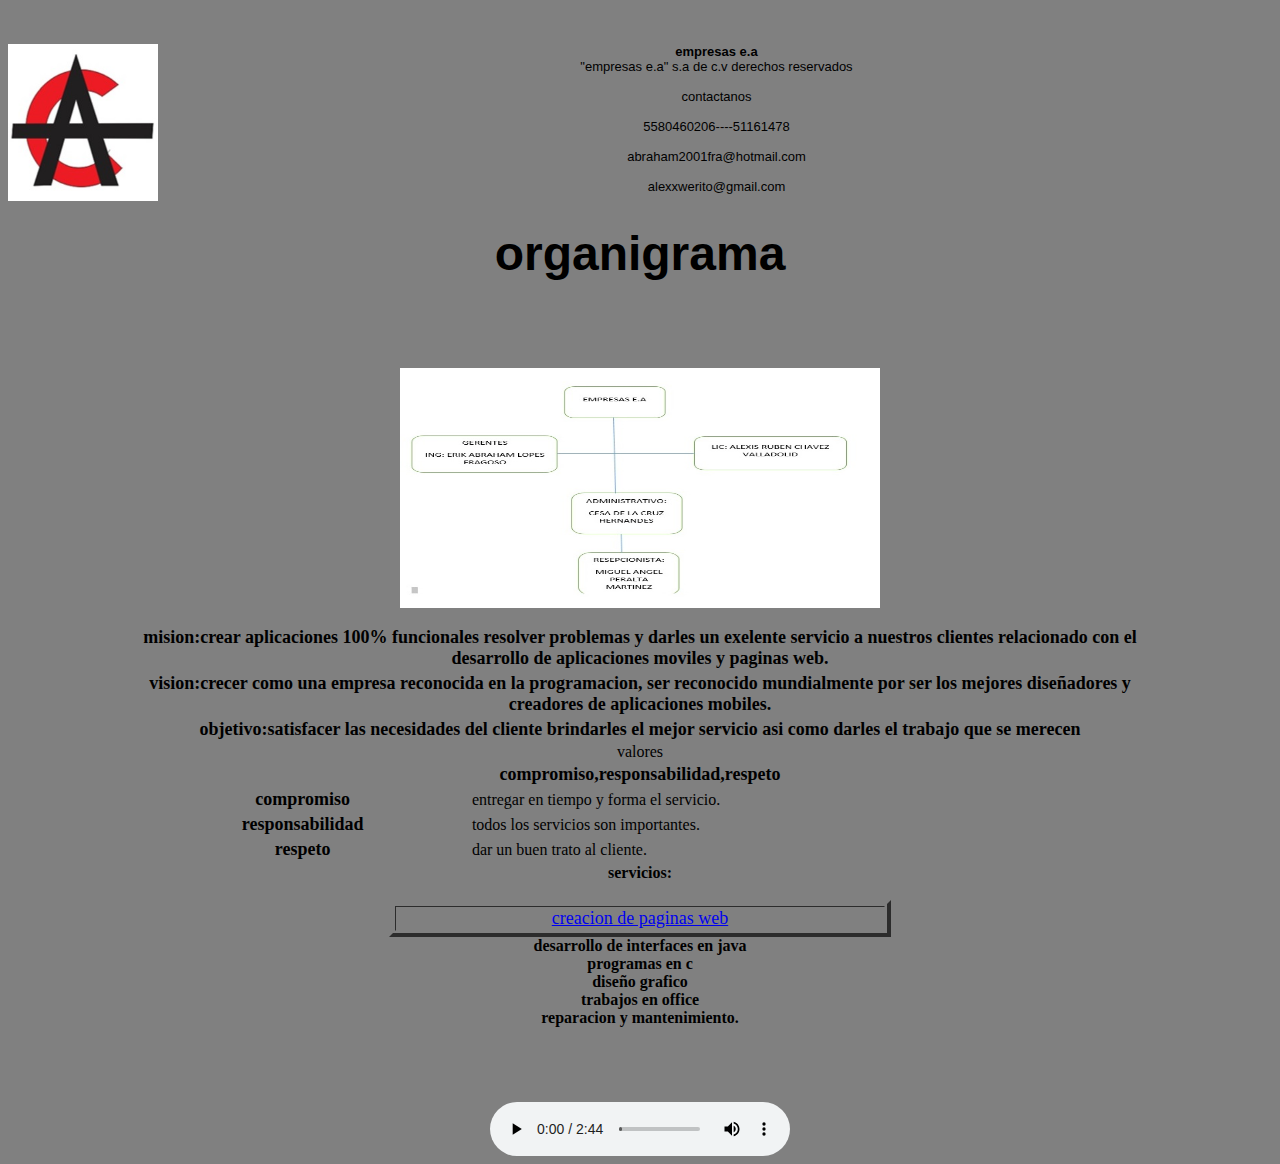
<file: index.html>
<html>
<head>
<body bgcolor="grey">
<br></br>
 <img src="logo.jpg" width="150" height="157" align="left"></img>
 <font size="2"face="arial"color="black">
 <center><b>empresas e.a</b></center>
<center>"empresas e.a" s.a de c.v
derechos reservados<br></br>
contactanos<br></br>
5580460206----51161478<br></br>
abraham2001fra@hotmail.com<br></br>
alexxwerito@gmail.com</center>
</font>


<font size="5" face="arial" color="black">
<center><h1>organigrama<br></br></center></h1>
<center><a href="cuchu2.html" target="proyecto2.html"><img src="orga2.jpg"width="480" height="240"></img></a> </center>
</font>

<p align="center"></p>
<center><table border="0" width="80%" color="white">
<tr><td align="center" valign="middle"><b><font size="4" color="black">mision:crear aplicaciones 100% funcionales resolver problemas y darles un exelente servicio a nuestros
clientes relacionado con el desarrollo de aplicaciones moviles y paginas web.</b> </td></tr>
<tr><td align="center" valign="middle"><b><font size="4" color="black">vision:crecer como una empresa reconocida en la programacion, ser reconocido mundialmente por ser los
 mejores diseñadores y creadores de aplicaciones mobiles.</b> </td></tr>
<tr><td align="center" valign="middle"><b><font size="4" color="black">objetivo:satisfacer las necesidades del cliente brindarles el mejor servicio asi como darles el trabajo
 que se merecen</b> </td></tr>
</table></center>

<center><table border="0" width="80%" color="white">
<caption><font color="black">valores</caption>
<tr> <th colspan="2" rowspan="1"><font size="4" color="black">compromiso,responsabilidad,respeto</tr></th>
<tr><td align="center" valign="middle"><b><font size="4" color="black">compromiso</b> </td><td><font color="black">entregar en tiempo y forma el servicio.</td></tr>
<tr><td align="center" valign="middle"><b><font  size="4"color="black">responsabilidad</b> </td><td><font color="black">todos los servicios son importantes.</td></tr>
<tr><td align="center" valign="middle"><b><font size="4" color="black">respeto</b> </td><td><font color="black"> dar un buen trato al cliente.</td></tr>
<tr> <th colspan="5" rowspan="5"><font size="3" color="black">servicios:<br></br> 
<center><center><table border="4" width="50%" size="4" color="white"><tr><td align="center" valign="middle"><b><font size="4" color="black"></b><a href="barra.html" target="proyecto2.html">creacion de paginas web</a></td></tr></table></center>
desarrollo de interfaces en java<br>programas en c</br>
diseño grafico<br>trabajos en office<br>reparacion y mantenimiento.</center></br></br></tr></th>
</table></center>
<br>
</br>
</font></font></font></font></font></font></font></font></font></font></font></font></font>






<center><audio src="roky.mp3" preload="auto"controls></audio></center>

</body>
</html>
</head>
</file>
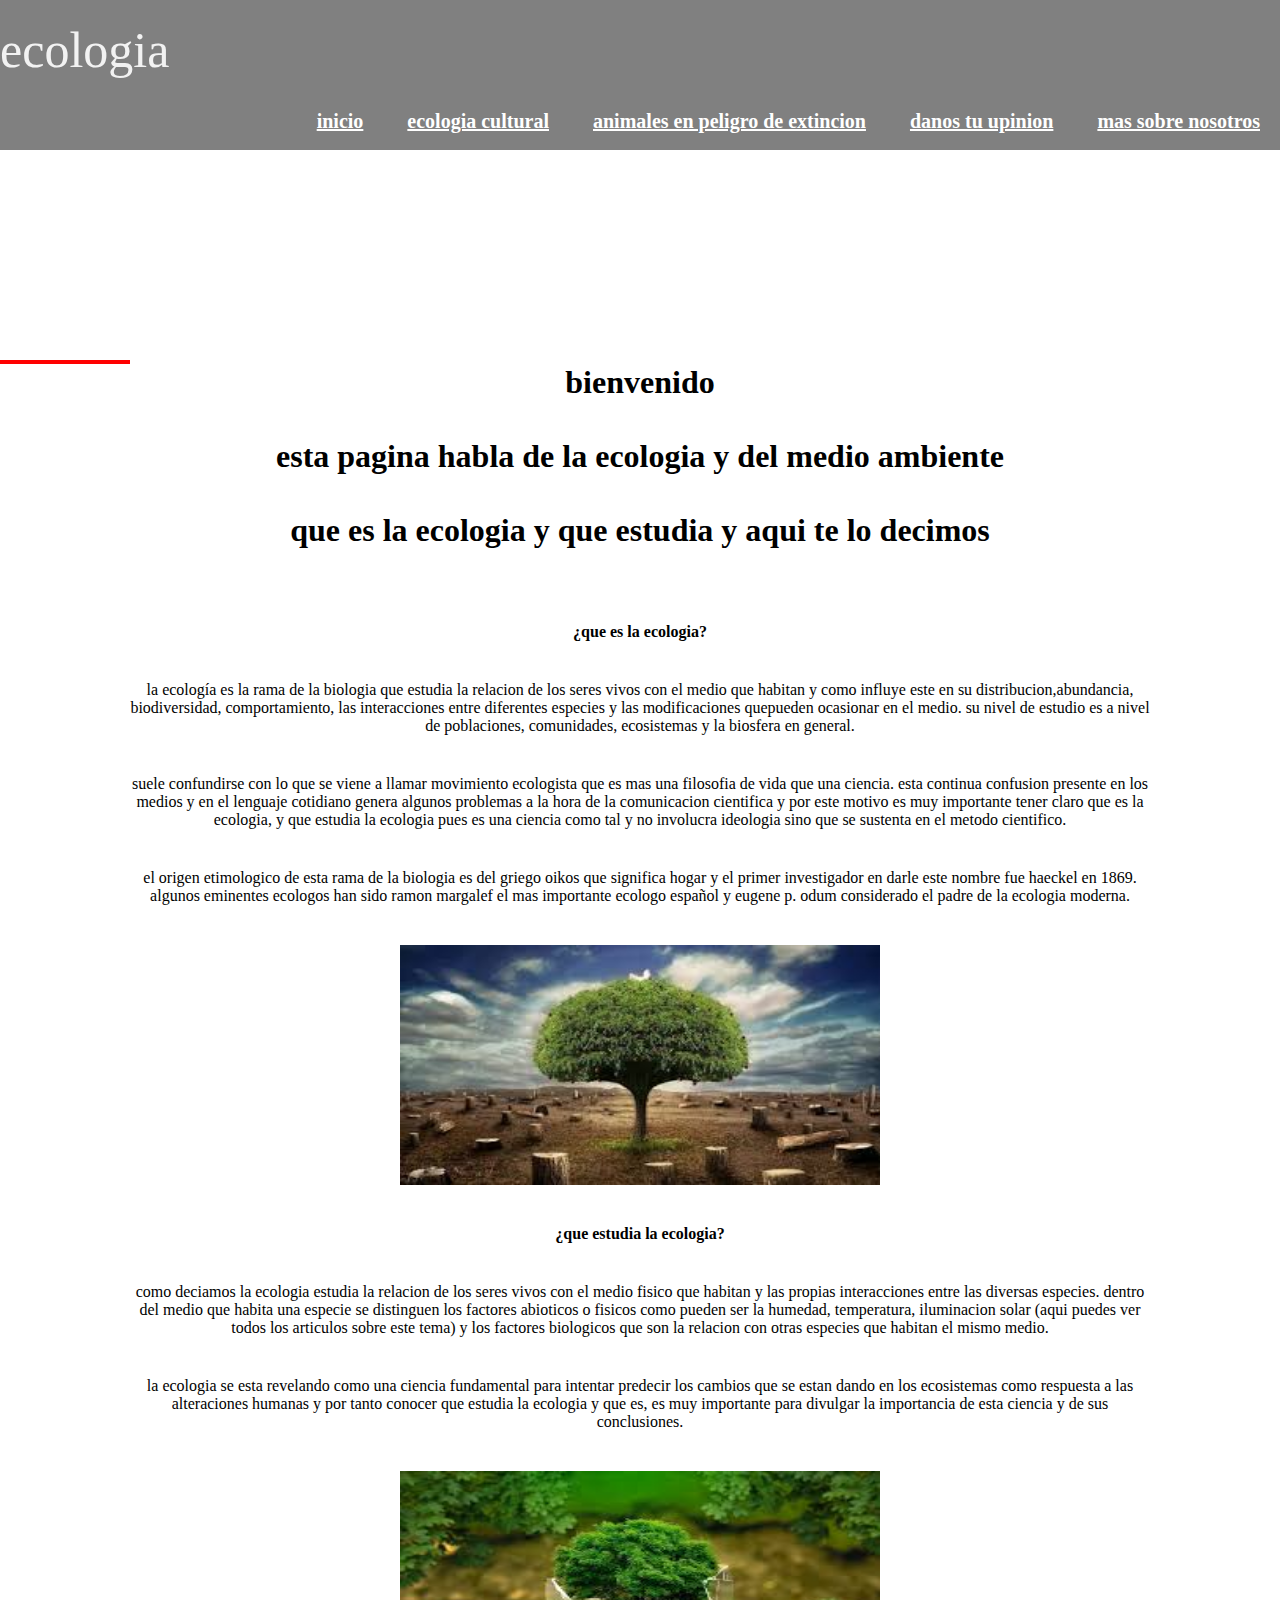
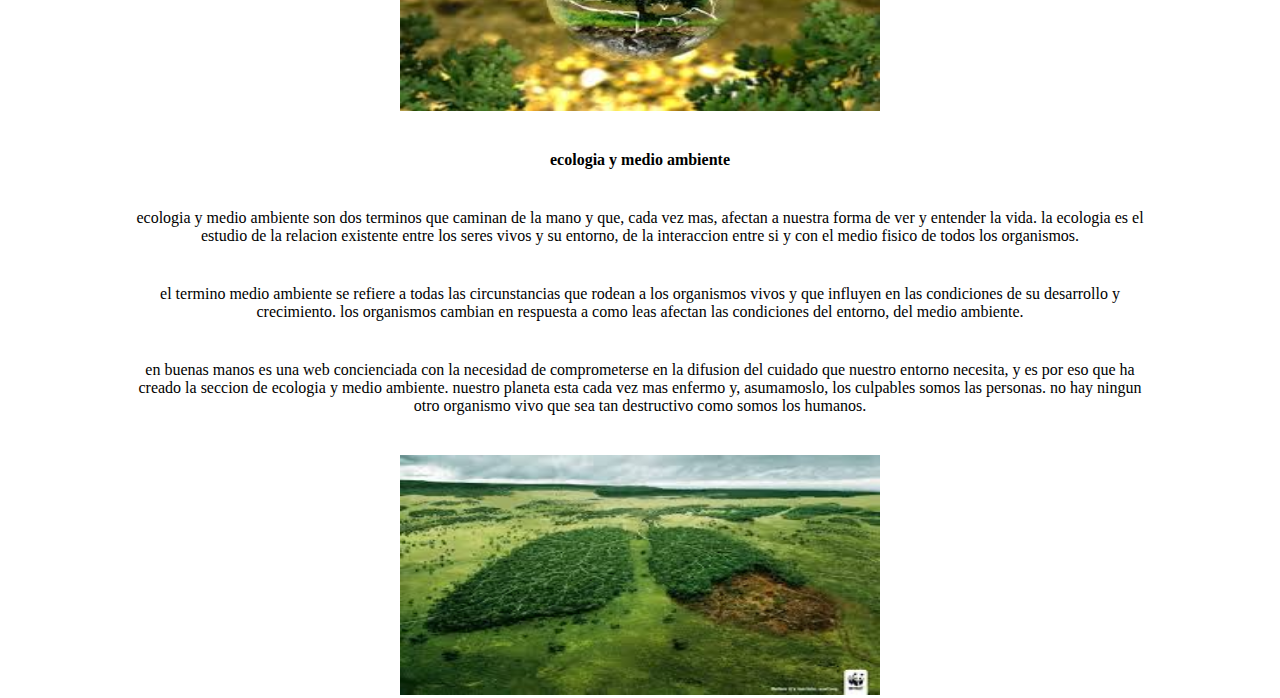
<file: barra.html>
<html>
<head> 
<link rel="stylesheet" href="estilos.css"></link>

<header class="header2">

<div class="wrapper"></div>




<div class="logo">ecologia</div> 
<nav>
<a href="barra.html">inicio</a>
<a href="ecologia cultural.html"> ecologia cultural</a>
<a href="animalespeligro.html"> animales en peligro de extincion</a>
<a href="formulario.html"> danos tu upinion </a>
<a href="index.html"> mas sobre nosotros </a>
</nav>
</header>
<br><br><br><br><br><br><br>   </br></br></br></br></br></br></br>
<section class="contenido wrapper"></section>
<br></br>
<br></br>
<br></br>

<hr width="10%" color="red" size="2" align="center"></hr>
 <title> ecologia y medio ambiente</title>
 </head>
 <body bgcolor="palegreen">
 <hr width="10%" color="red" size="2" align="center"></hr>
<center><h1>bienvenido <br></br>esta pagina habla de la ecologia y del medio ambiente <br></br>que es la ecologia y que 
estudia y aqui te lo decimos</h1></center><br><br></br></br>
<center><table border="0" width="80%" color="white">
<tr><td align="center" valign="middle"><font color="black"><b>¿que es la ecologia?</b> </td></tr>
 <tr><td align="center" valign="middle"><font color="black"><br></br></td></tr> 
<tr><td align="center" valign="middle"><font color="black">la ecología es la rama de la biologia que estudia la relacion de los seres vivos con el 
medio que habitan y como influye este en su distribucion,abundancia, biodiversidad, comportamiento, las interacciones entre diferentes especies y las 
modificaciones quepueden ocasionar en el medio. su nivel de estudio es a nivel de poblaciones, comunidades, ecosistemas y la biosfera en general.</td></tr>
 <tr><td align="center" valign="middle"><font color="black"><br></br></td></tr> 
<tr><td align="center" valign="middle"><font color="black">suele confundirse con lo que se viene a llamar movimiento ecologista que es mas una filosofia de vida que una ciencia. esta continua confusion presente
en los medios y en el lenguaje cotidiano genera algunos problemas a la hora de la comunicacion cientifica y por este motivo es muy importante tener claro
que es la ecologia, y que estudia la ecologia pues es una ciencia como tal y no involucra ideologia sino que se sustenta en el metodo cientifico. </td></tr>
 <tr><td align="center" valign="middle"><font color="black"><br></br></td></tr> 
<tr><td align="center" valign="middle"><font color="black">el origen etimologico de esta rama de la biologia es del griego oikos que significa hogar y el primer investigador en darle este nombre fue haeckel en 1869.
algunos eminentes ecologos han sido ramon margalef el mas importante ecologo español y eugene p. odum considerado el padre de la ecologia moderna. </td></tr>
 <tr><td align="center" valign="middle"><font color="black"><br></br></td></tr>
 <tr><td align="center" valign="middle"><font color="black"><img src="eco3.jpg"width="480" height="240"></img>  </td></tr>
 <tr><td align="center" valign="middle"><font color="black"><br></br></td></tr> 
<tr><td align="center" valign="middle"><font color="black"><b>¿que estudia la ecologia? </b></td></tr>
 <tr><td align="center" valign="middle"><font color="black"><br></br></td></tr> 
<tr><td align="center" valign="middle"><font color="black">como deciamos la ecologia estudia la relacion de los seres vivos con el medio fisico que habitan y las propias interacciones entre las diversas especies.
dentro del medio que habita una especie se distinguen los factores abioticos o fisicos como pueden ser la humedad, temperatura, iluminacion solar 
(aqui puedes ver todos los articulos sobre este tema) y los factores biologicos que son la relacion con otras especies que habitan el mismo medio. </td></tr>
 <tr><td align="center" valign="middle"><font color="black"><br></br></td></tr> 
<tr><td align="center" valign="middle"><font color="black">la ecologia se esta revelando como una ciencia fundamental para intentar predecir los cambios que se estan dando en los ecosistemas como respuesta a las 
alteraciones humanas y por tanto conocer que estudia la ecologia y que es, es muy importante para divulgar la importancia de esta ciencia y de sus 
conclusiones. </td></tr>
 <tr><td align="center" valign="middle"><font color="black"><br></br></td></tr> 
<tr><td align="center" valign="middle"><font color="black"><img src="eco4.jpg"width="480" height="240"></img> </td></tr>
</table></center>
<br></br>
<center><table border="0" width="80%" color="white">
<tr><td align="center" valign="middle"><font color="black"><b>ecologia y medio ambiente</b> </td></tr>
 <tr><td align="center" valign="middle"><font color="black"><br></br></td></tr> 
<tr><td align="center" valign="middle"><font color="black">ecologia y medio ambiente son dos terminos que caminan de la mano y que, cada vez mas, afectan a nuestra forma de ver y entender la vida.
la ecologia es el estudio de la relacion existente entre los seres vivos y su entorno, de la interaccion entre si y con el medio fisico de todos 
los organismos. </td></tr>
 <tr><td align="center" valign="middle"><font color="black"><br></br></td></tr> 
<tr><td align="center" valign="middle"><font color="black">el termino medio ambiente se refiere a todas las circunstancias que rodean a los organismos vivos y que influyen en las condiciones de su desarrollo
y crecimiento. los organismos cambian en respuesta a como leas afectan las condiciones del entorno, del medio ambiente. </td></tr>
 <tr><td align="center" valign="middle"><font color="black"><br></br></td></tr> 
<tr><td align="center" valign="middle"><font color="black">en buenas manos es una web concienciada con la necesidad de comprometerse en la difusion del cuidado que nuestro entorno necesita, y es por eso que ha 
creado la seccion de ecologia y medio ambiente. nuestro planeta esta cada vez mas enfermo y, asumamoslo, los culpables somos las personas. no hay ningun
otro organismo vivo que sea tan destructivo como somos los humanos. </td></tr>
 <tr><td align="center" valign="middle"><font color="black"><br></br></td></tr> 
<tr><td align="center" valign="middle"><font color="black"><img src="pulmones.jpg"width="480" height="240"></img>  </td></tr>
</table></center>
</font>
</font>
</font>
</font>
</font>
</font>
</font>
</font>
</font>
</font>
</font>
</font>
</font>
</font>
</font>
</font>
</font>
</font>
</font>
</font>
</font>
</font>
</font>
</font>
</font>
</font>
</body>
</html>
</file>
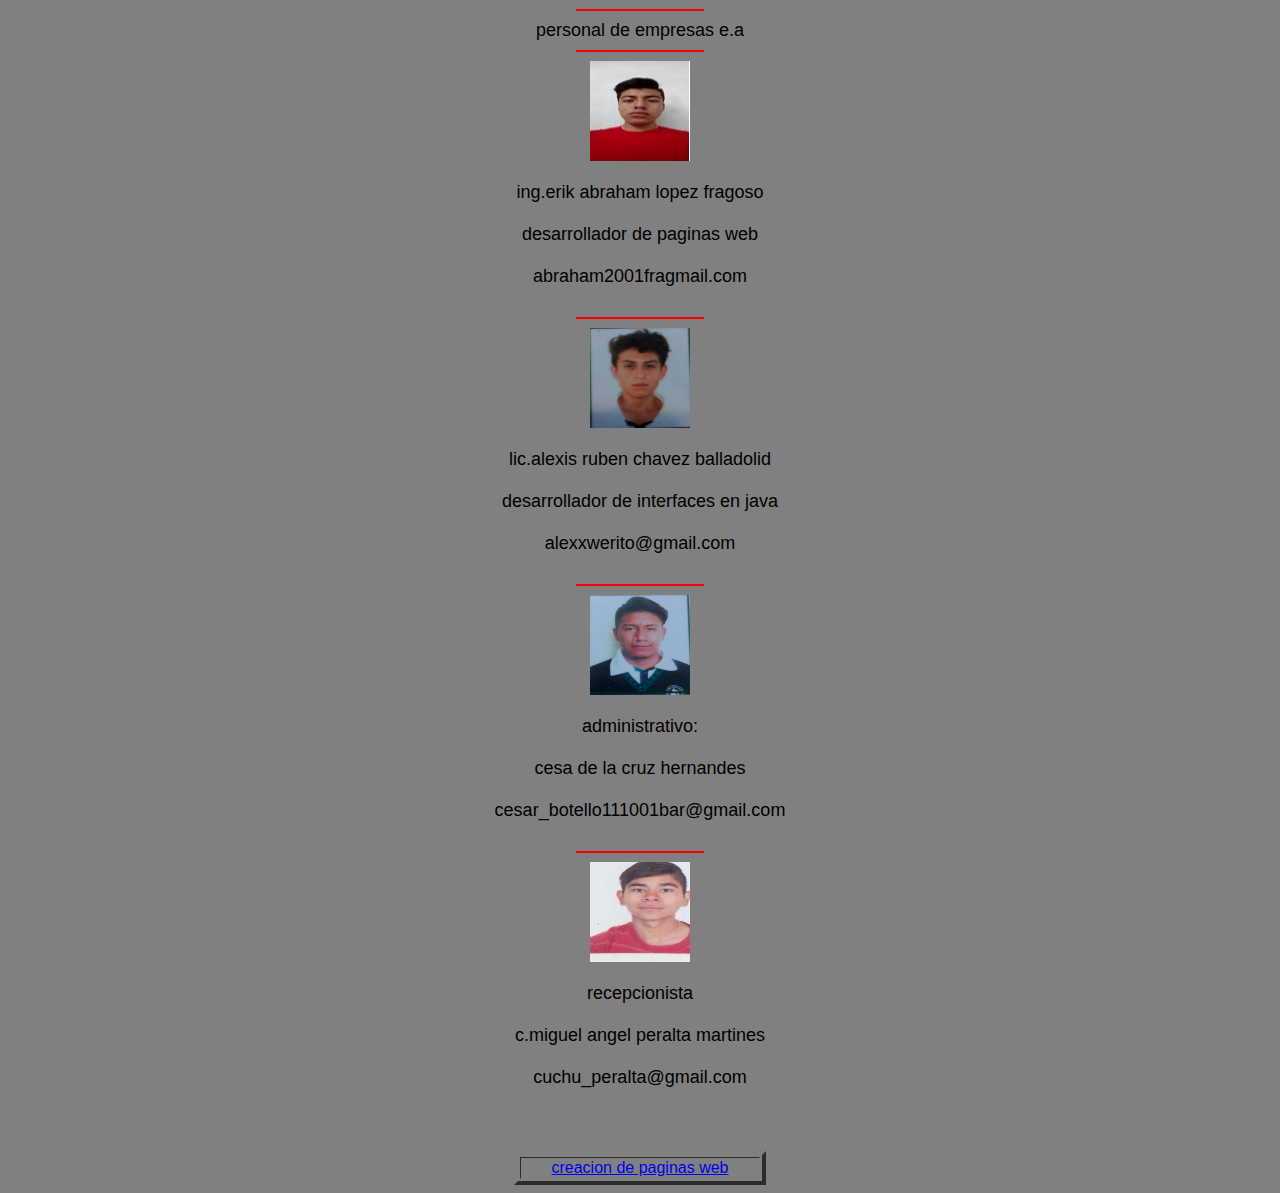
<file: cuchu2.html>
<html>
<head>
<title>personal</title>
</head>
<body bgcolor="gray">
<font size="4" face="arial" color="black">
<hr width="10%" color="red" size="2" align="center"></hr>
<center> personal de empresas e.a
<hr width="10%" color="red" size="2" align="center"></hr>
<img src="yo.jpg" width="100" height="100"></img><br></br>
ing.erik abraham lopez fragoso<br></br>
desarrollador de paginas web<br></br>
abraham2001fragmail.com<br></br>
<hr width="10%" color="red" size="2" align="center"></hr>
<img src="alex.jpg" width="100" height="100"></img><br></br>
lic.alexis ruben chavez balladolid<br></br>
desarrollador de interfaces en java<br></br>
alexxwerito@gmail.com<br></br>
<hr width="10%" color="red" size="2" align="center"></hr>
<img src="cesar.jpg" width="100" height="100"></img><br></br>
administrativo:<br></br>
cesa de la cruz hernandes
<br></br>
cesar_botello111001bar@gmail.com<br></br>
<hr width="10%" color="red" size="2" align="center"></hr>
<img src="peralta.jpg" width="100" height="100"></img><br></br>
recepcionista<br></br>
c.miguel angel peralta martines<br></br>
cuchu_peralta@gmail.com
<br><br></br></br>
<center><table border="4" width="20%" color="white"><tr><td align="center" valign="middle"><b><font color="black"></b><a href="barra.html" target="proyecto2.html">creacion de paginas web</a></td></table></center>
</center>
</font>
</font>
</body>
</html>
</file>
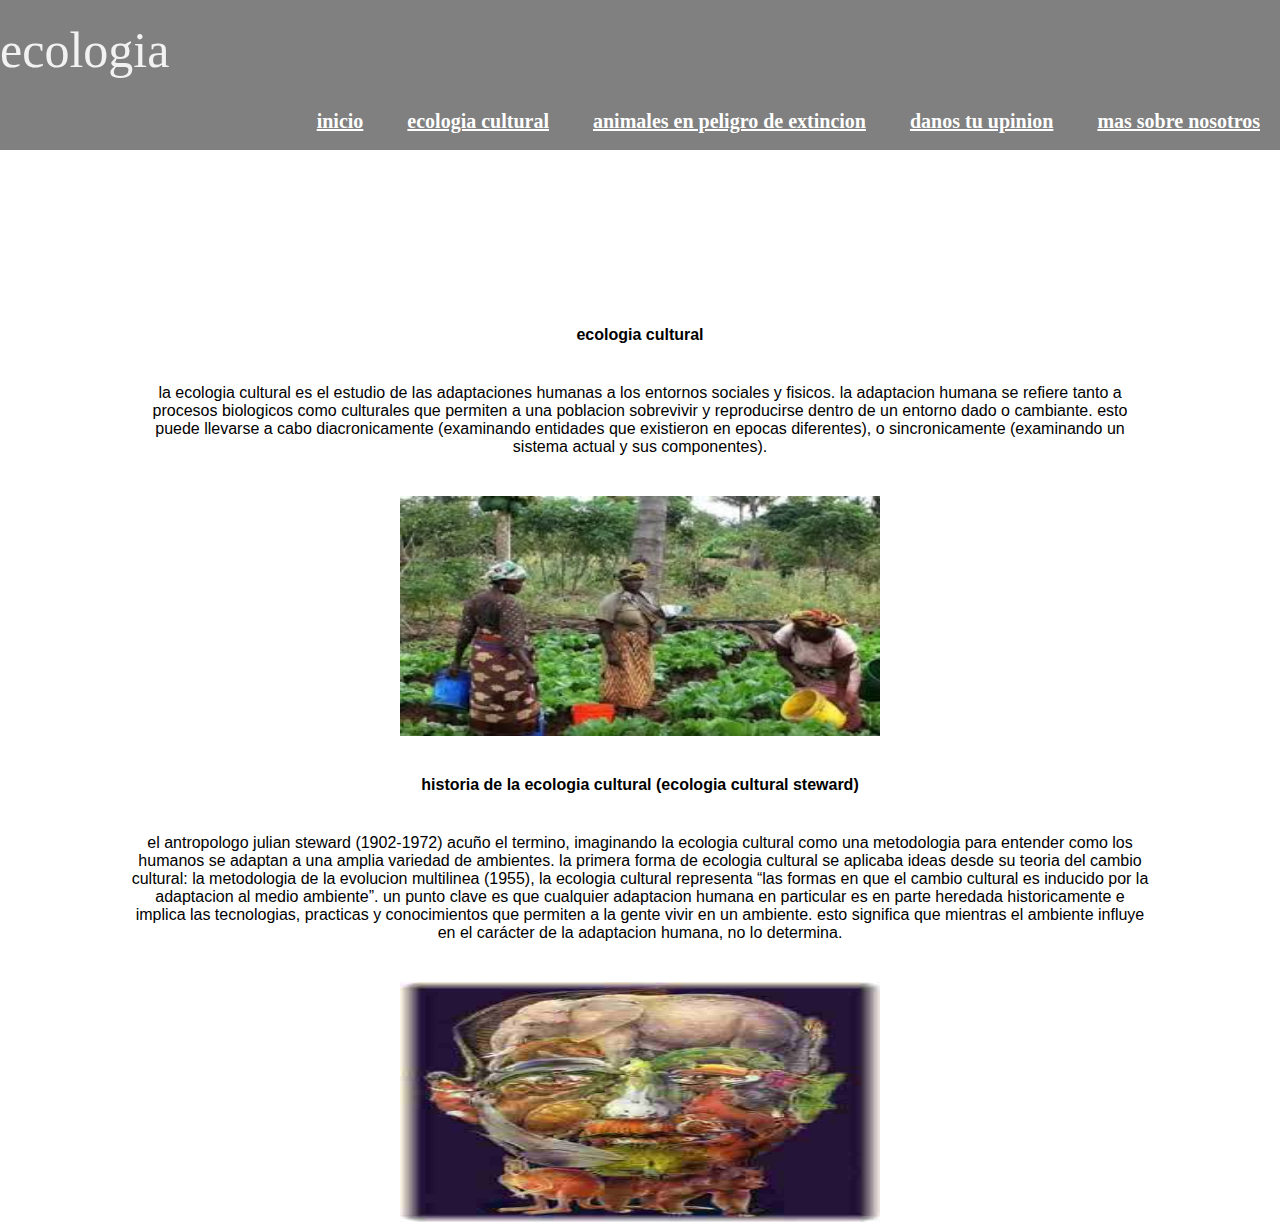
<file: ecologia cultural.html>
<html>
<head>
<link rel="stylesheet" href="estilos.css"></link>

<header class="header2">

<div class="wrapper"></div>

<div class="logo">ecologia</div> 
<nav>
<a href="barra.html">inicio</a>
<a href="ecologia cultural.html"> ecologia cultural</a>
<a href="animalespeligro.html"> animales en peligro de extincion</a>
<a href="formulario.html"> danos tu upinion </a>
<a href="index.html"> mas sobre nosotros </a>
</nav>
</header>
<br><br><br><br><br><br><br></br></br></br></br></br></br></br>
<section class="contenido wrapper"></section>
<br></br>
<br></br>

 <title> ecologia y medio ambiente</title>
 </head>
 <body bgcolor="palegreen">

<font size="4"face="arial"color="black">


<center><table border="0" width="80%" color="white">
<tr><td align="center" valign="middle"><font color="black"><b>ecologia cultural</b> </td></tr>
 <tr><td align="center" valign="middle"><font color="black"><br></br></td></tr> 
<tr><td align="center" valign="middle"><font color="black"> la ecologia cultural es el estudio de las adaptaciones humanas a los 
entornos sociales y fisicos. la adaptacion humana se refiere tanto a procesos biologicos como culturales que permiten a una poblacion
 sobrevivir y reproducirse dentro de un entorno dado o cambiante. esto puede llevarse a cabo diacronicamente (examinando entidades que
 existieron en epocas diferentes), o sincronicamente (examinando un sistema actual y sus componentes). </td></tr>
  <tr><td align="center" valign="middle"><font color="black"><br></br></td></tr> 
 <tr><td align="center" valign="middle"><font color="black"><img src="ecocul2.jpg"width="480" height="240"></img>  </td></tr>
 <tr><td align="center" valign="middle"><font color="black"><br></br></td></tr> 
 <tr><td align="center" valign="middle"><font color="black"><b>historia de la ecologia cultural (ecologia cultural steward)</b></td></tr>
  <tr><td align="center" valign="middle"><font color="black"><br></br></td></tr> 
 <tr><td align="center" valign="middle"><font color="black">el antropologo julian steward (1902-1972) acuño el termino, imaginando la ecologia 
 cultural como una metodologia para entender como los humanos se adaptan a una amplia variedad de ambientes. la primera forma de ecologia cultural 
 se aplicaba ideas desde su teoria del cambio cultural: la metodologia de la evolucion multilinea (1955), la ecologia cultural representa “las formas 
 en que el cambio cultural es inducido por la adaptacion al medio ambiente”. un punto clave es que cualquier adaptacion humana en particular es en parte 
 heredada historicamente e implica las tecnologias, practicas y conocimientos que permiten a la gente vivir en un ambiente. esto significa que mientras el
 ambiente influye en el carácter de la adaptacion humana, no lo determina. </td></tr> 
 <tr><td align="center" valign="middle"><font color="black"><br></br></td></tr> 
<tr><td align="center" valign="middle"><font color="black"><img src="ecocul.jpg"width="480" height="240"></img>  </td></tr>
</table></center>
</font>
</font>
</font>
</font>
</font>
</font>
</font>
</font>
</font>
</font>
</font>
</font>
</body>
</html>
</file>
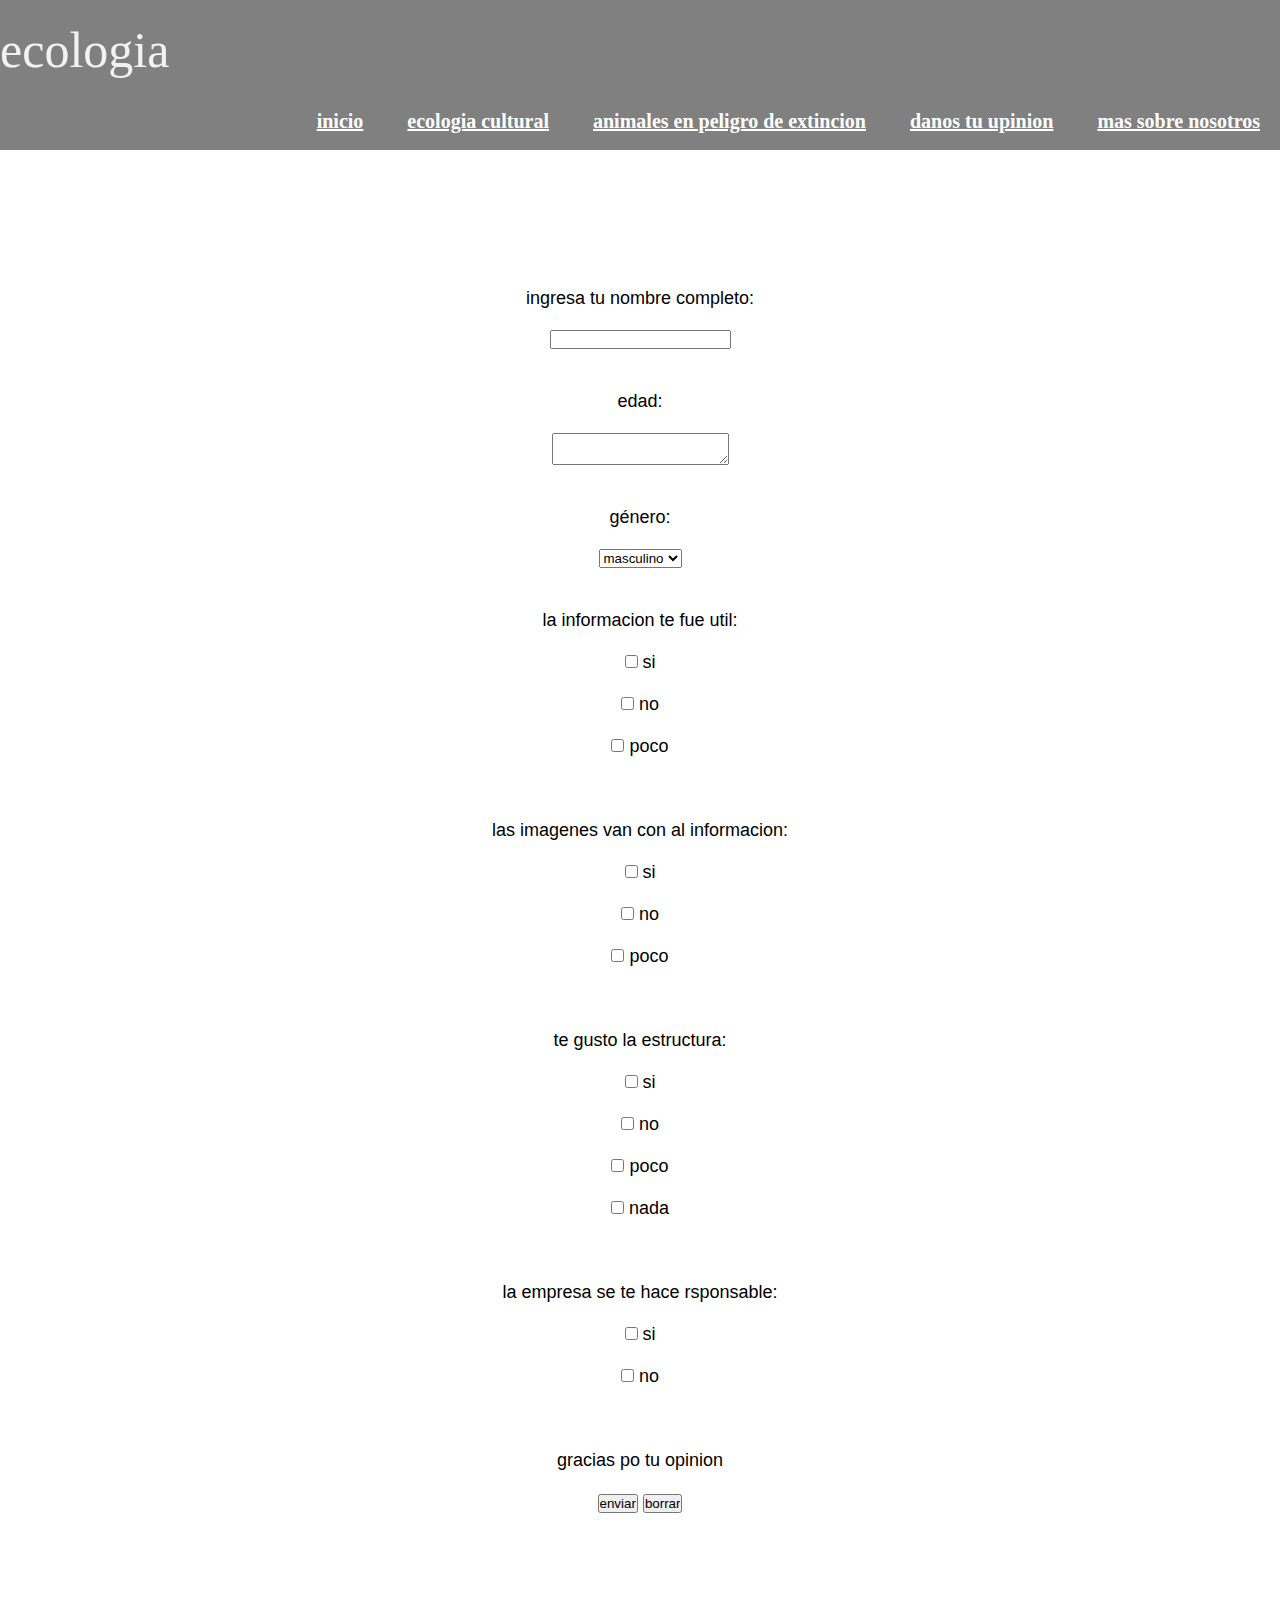
<file: formulario.html>
<html>
<head> 
<body bgcolor="turquoise">

<link rel="stylesheet" href="estilos.css"></link>

<header class="header2">

<div class="wrapper"></div>




<div class="logo">ecologia</div> 
<nav>
<a href="barra.html">inicio</a>
<a href="ecologia cultural.html"> ecologia cultural</a>
<a href="animalespeligro.html"> animales en peligro de extincion</a>
<a href="formulario.html"> danos tu upinion </a>
<a href="index.html"> mas sobre nosotros </a>
</nav>
</header>
<br><br><br><br><br><br><br>   </br></br></br></br></br></br></br>
<section class="contenido wrapper"></section>
<br></br>


<font size="4"face="arial"color="black">


<center><form action="mailto:correo" method="post">
  <p>ingresa tu nombre completo:<br></br> <input type="text" name="nombrecompleto"></p>
  <p>
<br></br>
    edad:<br></br>
    <textarea name=""></textarea>
  </p>
<br></br>
  <p>
    género:<br></br>
    <select name="genero"> <br></br>
      <option>masculino</option>
      <option>femenino</option>
    </select>
  </p>

  <p>
<br></br>
    la informacion te fue util:<br></br>
  <input type="checkbox" name="peliculas"> si<br></br></input>
    <input type="checkbox" name="deportes"> no<br></br></input>
    <input type="checkbox" name="videojuegos"> poco<br></br></input>
  </p>
  
   <p>
<br></br>
    las imagenes van con al informacion:<br></br></input>
  <input type="checkbox" name="peliculas"> si<br></br></input>
    <input type="checkbox" name="deportes"> no<br></br></input>
    <input type="checkbox" name="videojuegos"> poco<br></br></input>
  </p>
  
   <p>
<br></br>
    te gusto la estructura:<br></br>
  <input type="checkbox" name="peliculas"> si<br></br></input>
    <input type="checkbox" name="deportes"> no<br></br></input>
    <input type="checkbox" name="videojuegos"> poco<br></br></input>
	<input type="checkbox" name="videojuegos"> nada<br></br></input>
  </p>
  
     <p>
<br></br>
    la empresa se te hace rsponsable:<br></br>
  <input type="checkbox" name="peliculas"> si<br></br></input>
    <input type="checkbox" name="deportes"> no<br></br></input>
  </p>
  
   <p>
<br></br>
    gracias po tu opinion<br></br>
  </p>
  
 <p>
<center><input type="submit" value="enviar"></input>
<input type="reset" value="borrar"></center></input>
 </p>
</form></center><br></br><br></br>
</font>
</body>
</html>
</file>
<file: estilos.css>
*{margin:0; padding:0;}
body {
	background:white;
}
header {
	width:100%;
	overflow:hidden;
background:gray;
margin-bottom:20px;
position:relative


	}

	}
	.wrapper {
		width:90%;
		max-width:2000px;
		margin:auto;
		overflow:hidden;
	}
	header .logo {
		color:#f2f2f2;
		font-size:10px;
		line-height:200px;
		float;left;
	}
	header nav {
		float:right;
		line-height:30px;
	
        }
	header nav a {
		display:inline-block;
		color:#fff;
		text-decoration:underline;
		padding:10px 20px ;
		line-height:normal;
		font-size:20px ;
		font-weight:bolder;
	
	-webkit -transition:all 500ms ease;
	-o-transition:all 500ms ease;
	transition:all 500ms ease;
	
	
		
		
		
		
	}
	header nav a:hover {
		background:#f56f3a;
		border-radius:30px;
	}
	.header2 {
		position:fixed;
		height:150px;
		
	}
	.header2 .logo {
		line-height:100px;
		font-size:50px;
	}	
	.header2 nav {
	line-height:3px;	
	}
	
	.contenido p {
		margin-bottom:1em;
		
	}		
	@media screen and (max-width:950px){
		header .logo,
		header nav {
			width:100%;
			text-align:center;
			line-height:100px;
		}
		.header2 {
			height:auto;
		}
		.header2 .logo,
		.header2 nav {
			line-height:50px;
			
		}
		
	}
</file>
